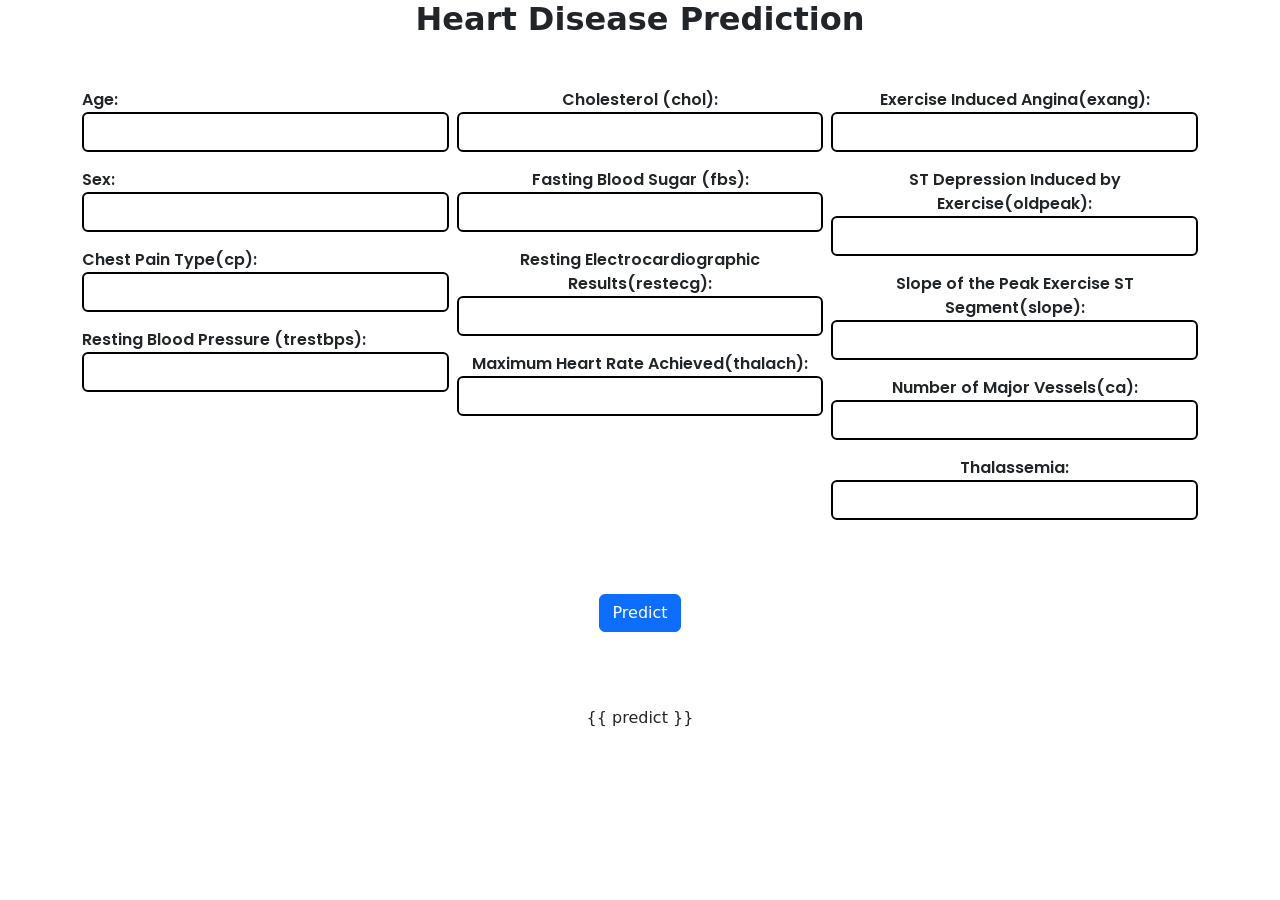
<file: templates/heart.html>
<!DOCTYPE html>
<html lang="en">
<head>
    <meta charset="utf-8">
    <meta name="viewport" content="width=device-width, initial-scale=1">
    <link rel="preconnect" href="https://fonts.googleapis.com">
    <link rel="stylesheet" href="https://cdnjs.cloudflare.com/ajax/libs/font-awesome/4.7.0/css/font-awesome.min.css">
    <link rel="preconnect" href="https://fonts.gstatic.com" crossorigin>
    <link rel="preconnect" href="https://fonts.googleapis.com">
    <link rel="preconnect" href="https://fonts.gstatic.com" crossorigin>
    <link href="https://fonts.googleapis.com/css2?family=Montserrat:wght@400;600;700&family=Poppins:wght@400;500;600;700&display=swap" rel="stylesheet">
    <title>Health Guard</title>
    <script src="https://cdn.jsdelivr.net/npm/bootstrap@5.3.2/dist/js/bootstrap.bundle.min.js" integrity="sha384-C6RzsynM9kWDrMNeT87bh95OGNyZPhcTNXj1NW7RuBCsyN/o0jlpcV8Qyq46cDfL" crossorigin="anonymous"></script>
    <script src="https://cdn.jsdelivr.net/npm/@popperjs/core@2.11.8/dist/umd/popper.min.js" integrity="sha384-I7E8VVD/ismYTF4hNIPjVp/Zjvgyol6VFvRkX/vR+Vc4jQkC+hVqc2pM8ODewa9r" crossorigin="anonymous"></script>
    <script src="https://cdn.jsdelivr.net/npm/bootstrap@5.3.2/dist/js/bootstrap.min.js" integrity="sha384-BBtl+eGJRgqQAUMxJ7pMwbEyER4l1g+O15P+16Ep7Q9Q+zqX6gSbd85u4mG4QzX+" crossorigin="anonymous"></script>
    <link rel="stylesheet" href="https://cdn.jsdelivr.net/npm/bootstrap-icons@1.3.0/font/bootstrap-icons.css">
    <link href="https://cdn.jsdelivr.net/npm/bootstrap@5.3.2/dist/css/bootstrap.min.css" rel="stylesheet" integrity="sha384-T3c6CoIi6uLrA9TneNEoa7RxnatzjcDSCmG1MXxSR1GAsXEV/Dwwykc2MPK8M2HN" crossorigin="anonymous">
    <style>
        .text-center {
            margin-bottom: 50px;
            font-weight: bold;
            font-family: system-ui, -apple-system, BlinkMacSystemFont, 'Segoe UI', Roboto, Oxygen, Ubuntu, Cantarell, 'Open Sans', 'Helvetica Neue', sans-serif;
        }

        .body {
            color: white;
        }

        .form-control {
            border-width: 2px;
            border-color: black;
        }

        label {
            font-family: Poppins;
            font-weight: 600;
        }
    </style>
    <link rel="icon" type="image/x-icon" href="/images/favicon.ico">
</head>
<body>
    <section id="disease-prediction-section" class="hidden">
        <div class="container">
            <h2 class="text-center">Heart Disease Prediction</h2>
            <form id="disease-prediction-form" class="row g-2 justify-content-center" action="\calculate" method="POST">
                <div class="col-md-4">
                    <div class="form-group mb-3">
                        <label for="age">Age:</label>
                        <input type="text" id="age" name="age" class="form-control" required>
                    </div>
                    <div class="form-group mb-3">
                        <label for="sex">Sex:</label>
                        <input type="text" id="sex" name="sex" class="form-control" required>
                    </div>
                    <div class="form-group mb-3">
                        <label for="cp">Chest Pain Type(cp):</label>
                        <input type="text" id="cp" name="cp" class="form-control" required>
                    </div>
                    <div class="form-group mb-3">
                        <label for="trestbps">Resting Blood Pressure (trestbps):</label>
                        <input type="text" id="trestbps" name="trestbps" class="form-control" required>
                    </div>
                    
                </div>
                <div class="col-md-4 text-center">
                    <div class="form-group mb-3">
                        <label for="cholesterol">Cholesterol (chol):</label>
                        <input type="text" id="cholesterol" name="cholesterol" class="form-control" required>
                    </div>
                    <div class="form-group mb-3">
                        <label for="fbs">Fasting Blood Sugar (fbs):</label>
                        <input type="text" id="fbs" name="fbs" class="form-control" required>
                    </div>
                    <div class="form-group mb-3">
                        <label for="restecg">Resting Electrocardiographic Results(restecg):</label>
                        <input type="text" id="restecg" name="restecg" class="form-control" required>
                    </div>
                    <div class="form-group mb-3">
                        <label for="thalach">Maximum Heart Rate Achieved(thalach):</label>
                        <input type="text" id="thalach" name="thalach" class="form-control" required>
                    </div>
                </div>
                <div class="col-md-4 text-center">
                    <div class="form-group mb-3">
                        <label for="exang">Exercise Induced Angina(exang):</label>
                        <input type="text" id="exang" name="exang" class="form-control" required>
                    </div>
                    <div class="form-group mb-3">
                        <label for="oldpeak">ST Depression Induced by Exercise(oldpeak):</label>
                        <input type="text" id="oldpeak" name="oldpeak" step="0.1" class="form-control" required>
                    </div>
                    <div class="form-group mb-3">
                        <label for="slope">Slope of the Peak Exercise ST Segment(slope):</label>
                        <input type="text" id="slope" name="slope" class="form-control" required>
                    </div>
                    <div class="form-group mb-3">
                        <label for="ca">Number of Major Vessels(ca):</label>
                        <input type="text" id="ca" name="ca" class="form-control" required>
                    </div>
                    <div class="form-group mb-3">
                      <label for="thal">Thalassemia:</label>
                      <input type="text" id="thal" name="thal" class="form-control" required>
                  </div>
                </div>
                <div class="col-12 text-center">
                    <button type="submit" class="btn btn-primary">Predict</button>
                </div>
            </form>
        </div>
    </section>
    <br>
    <center>
        <en>{{ predict }}</en>
    </center>
    <br>
</body>
</html>
</file>
